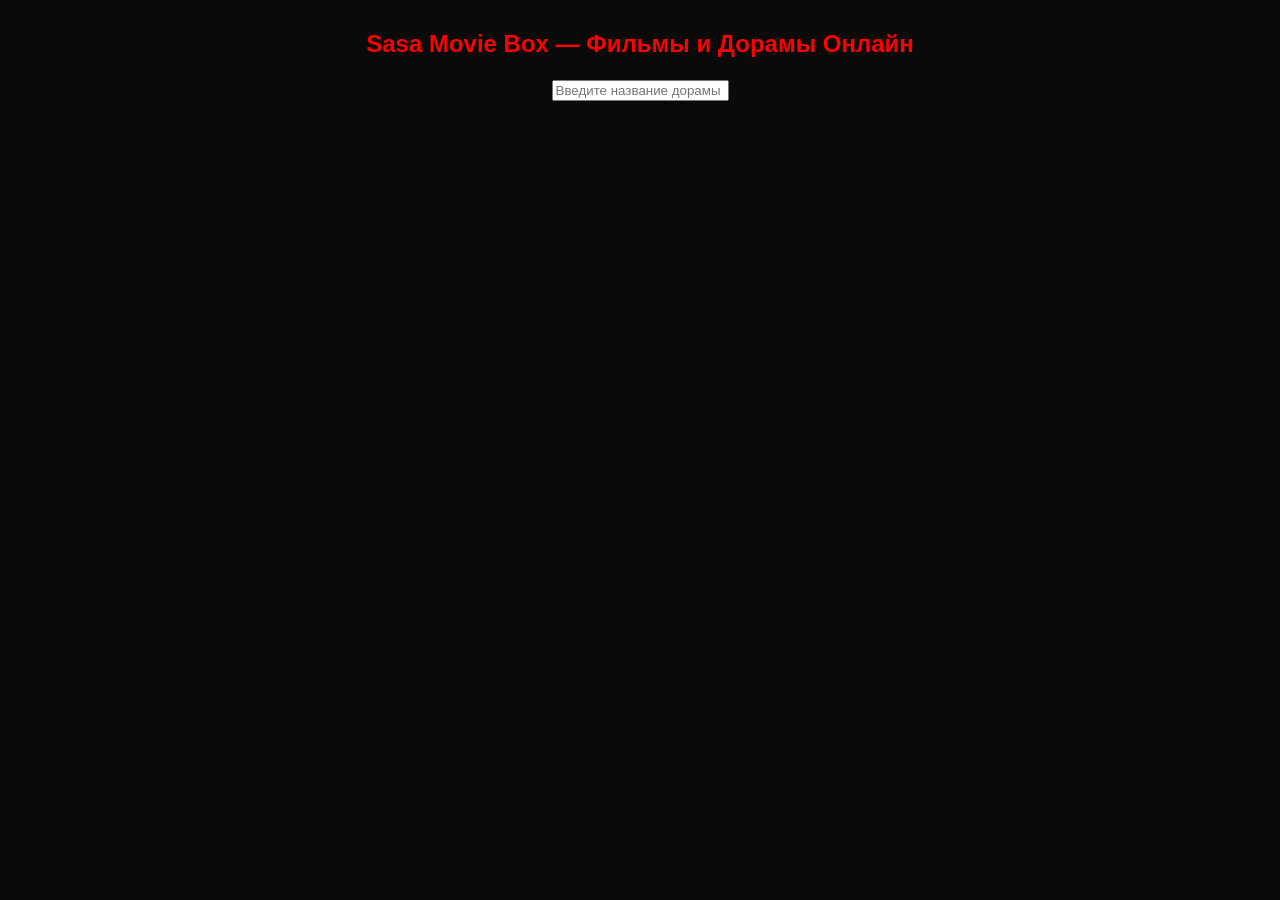
<file: index.html>
<!DOCTYPE html>
<html lang="ru">
<head>
    <meta charset="UTF-8">
    <meta name="yandex-verification" content="5d3162ade9af2ba5" />
    <meta name="viewport" content="width=device-width, initial-scale=1.0">
    <title>Sasa movie box — Дорамы и Фильмы Онлайн в хорошем качестве</title>
    <link rel="stylesheet" href="style.css">

    <!-- Yandex.Metrika counter -->
    <script type="text/javascript">
        (function(m,e,t,r,i,k,a){
            m[i]=m[i]||function(){(m[i].a=m[i].a||[]).push(arguments)};
            m[i].l=1*new Date();
            for (var j = 0; j < document.scripts.length; j++) {if (document.scripts[j].src === r) { return; }}
            k=e.createElement(t),a=e.getElementsByTagName(t)[0],k.async=1,k.src=r,a.parentNode.insertBefore(k,a)
        })(window, document,'script','https://mc.yandex.ru/metrika/tag.js?id=109808243', 'ym');

        ym(109808243, 'init', {ssr:true, webvisor:true, clickmap:true, ecommerce:"dataLayer", referrer: document.referrer, url: location.href, accurateTrackBounce:true, trackLinks:true});
    </script>
    <noscript><div><img src="https://mc.yandex.ru/watch/109808243" style="position:absolute; left:-9999px;" alt="" /></div></noscript>
    <!-- /Yandex.Metrika counter -->
</head>
<body>

    <h1>Sasa Movie Box — Фильмы и Дорамы Онлайн</h1>

    <!-- Поле поиска -->
    <div class="search-container">
        <input type="text" id="search-input" placeholder="Введите название дорамы или фильма...">
    </div>

    <!-- Контейнер для карточек (изначально с примерами, но скрипт заменит их при поиске) -->
    <div class="container">
        <div class="movies-grid">
            <!-- Примеры фильмов (можно оставить или удалить, скрипт их очистит) -->
                </div>
                <div class="player-box">
                </div>
            </div>
            <!-- Здесь могут быть и другие карточки, но при поиске они заменятся -->
        </div>
    </div>

    <script src="script.js"></script>
</body>
</html>
</file>
<file: style.css>
<style>
/* Кнопка три полоски */
.menu-trigger-btn {
    font-size: 32px;          /* Делаем полоски крупнее и заметнее */
    background: none;         /* Убираем серый квадратный фон кнопки */
    border: none;             /* Убираем рамку */
    color: white;             /* Красим полоски в белый цвет */
    cursor: pointer;          /* Меняем курсор при наведении */
    padding: 10px;
    position: fixed;          /* Кнопка будет всегда в левом верхнем углу, даже при скролле */
    top: 15px;
    left: 15px;
    z-index: 1000;            /* Поднимаем кнопку на самый верхний слой, чтобы плееры её не перекрывали */
}

/* Боковая панель (изначально спрятана за левым краем экрана на -250px) */
/* Боковая панель (шторка) */
.sidebar {
    position: fixed;
    top: 0;
    /* НА СТАРТЕ ПРЯЧЕМ МЕНЮ: сдвигаем его влево за экран на всю его ширину */
    left: -250px; 
    width: 250px;
    height: 100%;
    background-color: #141414;
    box-shadow: 2px 0px 15px rgba(0, 0, 0, 0.7);
    z-index: 1000; /* Поднимаем выше всего на странице */
    padding-top: 60px;
    /* Плавная анимация выезда (0.3 секунды) */
    transition: left 0.3s ease-in-out; 
}

/* ЭТОТ КЛАСС АКТИВИРУЕТСЯ ПО КЛИКУ ЧЕРЕЗ JS: возвращает меню на экран */
.sidebar.active {
    left: 0 !important; 
}

/* Темный фон-затемнение вокруг открытого меню */
.sidebar-overlay {
    position: fixed;
    top: 0;
    left: 0;
    width: 100%;
    height: 100%;
    background: rgba(0, 0, 0, 0.6);
    z-index: 999;
    /* НА СТАРТЕ ТОЖЕ ПРЯЧЕМ */
    display: none; 
}

/* Показываем фон, когда меню открыто */
.sidebar-overlay.active {
    display: block !important;
}

/* Кнопка закрытия (крестик внутри меню) */
.close-trigger-btn {
    position: absolute;
    top: 15px;
    right: 15px;
    font-size: 30px;
    background: none;
    border: none;
    color: #ff0000;
    cursor: pointer;
}


/* Контейнер для ссылок */
.sidebar-links {
    display: flex;
    flex-direction: column;
}

/* Сами ссылки в меню */
.sidebar-item {
    padding: 15px 20px;
    color: white;
    text-decoration: none;
    font-size: 18px;
    border-bottom: 1px solid #222;
    transition: background 0.2s, color 0.2s;
}

.sidebar-item:hover {
    background-color: #222;
    color: #ff0000;
}

     {
          scroll-behavior: smooth;
         }
        /* Стильный темный дизайн сайта */
        /* Базовые настройки страницы */
body {
    background-color: #0a0a0a;
    color: white;
    font-family: Arial, sans-serif;
    margin: 0;
    padding: 10px;
    box-sizing: border-box;
    
    /* Включаем гибкий контейнер */
    display: flex;
    flex-direction: row;
    flex-wrap: wrap;       /* Позволяет карточкам переноситься на новые ряды */
    justify-content: center; /* Центрируем карточки на экране */
    gap: 12px;             /* Аккуратный отступ между карточками */
}

/* Растягиваем шапку и поиск на всю ширину сверху, чтобы они не вставали в один ряд с фильмами */
h1, .search-container, #menu-btn, #sidebar, .sidebar-overlay, header, nav {
    flex-basis: 100%;
    width: 100%;
    text-align: center;
}

/* Главный заголовок сайта */
h1 {
    color: #ff0000;
    font-size: 24px;
    margin-top: 20px;
    margin-bottom: 10px;
}

/* УМЕНЬШАЕМ РАЗМЕР КАРТОЧЕК ДОРАМ */
.movie-card {
    /* На мобилке будет помещаться ровно по 2 фильма в ряд с учетом отступов */
    width: calc(50% - 12px); 
    min-width: 160px;       /* Защита от слишком сильного сжатия */
    max-width: 280px;       /* Ограничение ширины для больших экранов */
    background: #141414;
    border: 1px solid #252525;
    border-radius: 10px;
    padding: 10px;
    box-sizing: border-box;
    
    /* Выравниваем внутренности карточки */
    display: flex;
    flex-direction: column;
    justify-content: space-between;
}

/* Уменьшаем шрифты под новый компактный размер */
.movie-title {
    font-size: 14px !important;
    color: #ffffff;
    margin: 0 0 6px 0 !important;
    line-height: 1.2;
}

.movie-info p {
    font-size: 11px !important;
    margin: 2px 0 !important;
    color: #aaaaaa;
}

/* УМЕНЬШАЕМ ВИДЕОПЛЕЕР ПОД РАЗМЕР КАРТОЧКИ */
.player-box iframe {
    width: 100% !important;
    height: 110px !important; /* Уменьшенная высота, чтобы плеер аккуратно вставал в мини-карточку */
    border-radius: 6px;
    border: none;
    margin-top: 8px;
}

/* Для больших экранов (компьютеры/планшеты) увеличиваем количество карточек в ряд */
@media (min-width: 768px) {
    .movie-card {
        width: 240px;
    }
    .player-box iframe {
        height: 140px !important;
    }
}



    </style>
</file>
